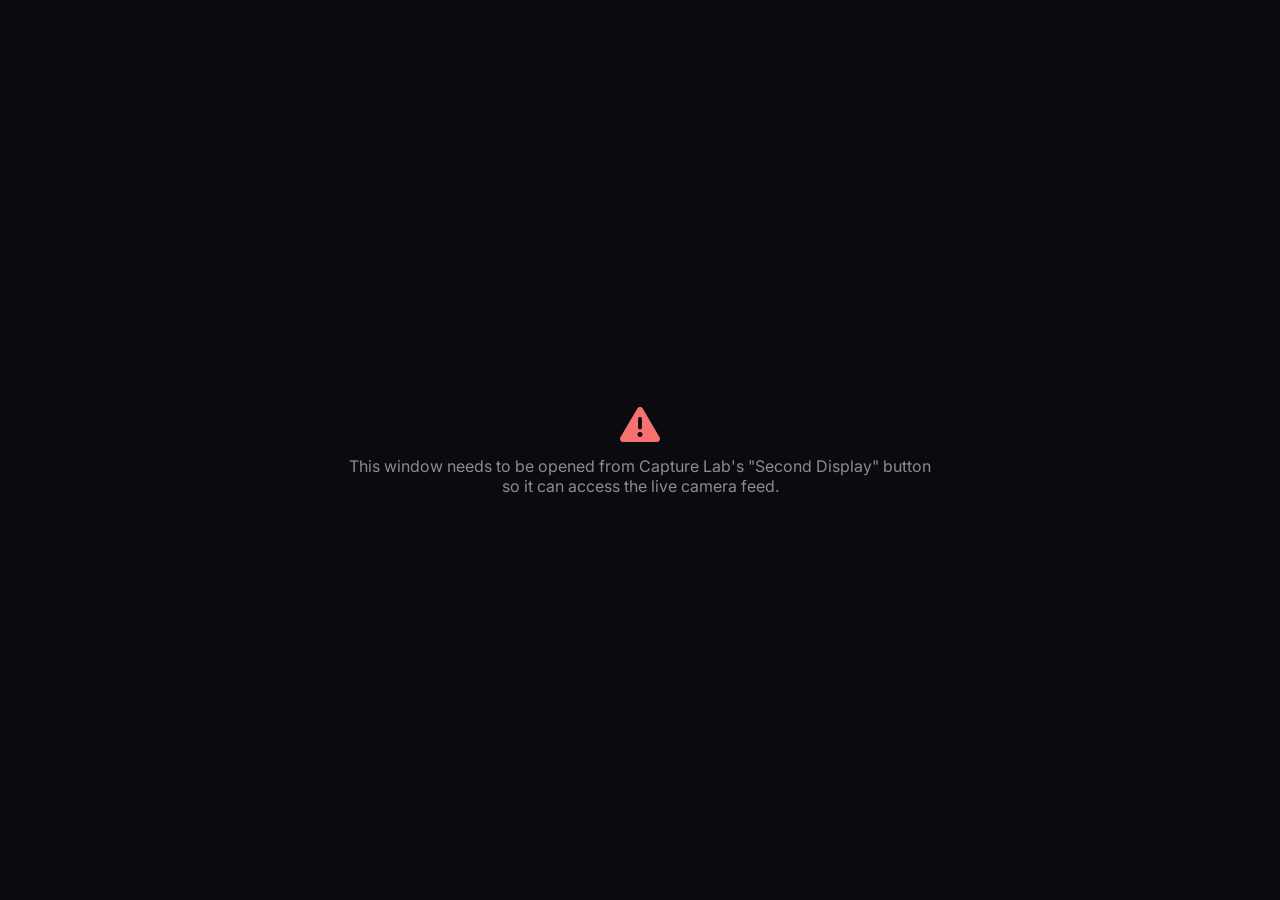
<file: camera.html>
<!DOCTYPE html>
<html lang="en">
<head>
<meta charset="UTF-8">
<title>NDURANCE — Camera Wall</title>
<link rel="preconnect" href="https://fonts.googleapis.com">
<link href="https://fonts.googleapis.com/css2?family=Inter:wght@400;500;600;700&family=Space+Grotesk:wght@600;700&display=swap" rel="stylesheet">
<link rel="stylesheet" href="https://cdn.jsdelivr.net/npm/@fortawesome/fontawesome-free@6.4.0/css/all.min.css">
<style>
  :root { --bg:#0a0a0f; --border:rgba(255,255,255,.08); --text:#f2f2f5; --muted:#8b8b96; --red:#f87171; }
  * { box-sizing: border-box; }
  html, body { margin:0; height:100%; background:var(--bg); color:var(--text); font-family:Inter,sans-serif; overflow:hidden; }
  .topbar { display:flex; align-items:center; justify-content:space-between; padding:12px 22px; border-bottom:1px solid var(--border); }
  .brand { display:flex; align-items:center; gap:10px; font-family:'Space Grotesk',sans-serif; font-weight:700; font-size:16px; }
  .brand i { background:linear-gradient(135deg,#8b7fe0,#e07fc0); width:28px;height:28px;border-radius:8px;display:flex;align-items:center;justify-content:center;font-size:13px; }
  .status { display:flex; align-items:center; gap:14px; font-size:13px; color:var(--muted); }
  .rec-badge { display:flex; align-items:center; gap:7px; padding:5px 12px; border-radius:20px; background:rgba(255,255,255,.05); }
  .rec-badge.live { color:var(--red); }
  .rec-dot { width:7px; height:7px; border-radius:50%; background:var(--muted); }
  .rec-badge.live .rec-dot { background:var(--red); animation:pulse 1.2s infinite; }
  @keyframes pulse { 0%,100%{opacity:1} 50%{opacity:.3} }
  .timer { font-size:17px; font-weight:600; font-variant-numeric: tabular-nums; }
  .grid { display:grid; grid-template-columns:repeat(3,1fr); gap:2px; height:calc(100vh - 53px); background:var(--border); }
  .tile { position:relative; background:#000; overflow:hidden; display:flex; align-items:center; justify-content:center; }
  .tile .cam-visual { position:absolute; inset:0; width:100%; height:100%; transform-origin:center center; transition:transform .25s ease; }
  .tile video { width:100%; height:100%; object-fit:contain; }
  .tile canvas { position:absolute; inset:0; width:100%; height:100%; object-fit:contain; }
  .tile .chip { position:absolute; top:12px; left:12px; font-size:11px; font-weight:700; letter-spacing:.08em; padding:5px 12px; border-radius:20px; background:rgba(0,0,0,.55); backdrop-filter:blur(4px); z-index:2; text-transform:uppercase; }
  .tile .rotate-btn { position:absolute; top:10px; right:10px; z-index:3; width:30px; height:30px; border-radius:50%; border:1px solid var(--border); background:rgba(0,0,0,.55); backdrop-filter:blur(4px); color:var(--text); display:flex; align-items:center; justify-content:center; cursor:pointer; font-size:12px; transition:background .15s ease, transform .15s ease; }
  .tile .rotate-btn:hover { background:rgba(0,0,0,.8); }
  .tile .rotate-btn:active { transform:scale(0.92); }
  .tile .no-signal { display:flex; flex-direction:column; align-items:center; justify-content:center; gap:10px; color:var(--muted); text-align:center; padding:20px; }
  .tile .no-signal i { font-size:32px; }
  .opener-error { height:100vh; display:flex; flex-direction:column; align-items:center; justify-content:center; gap:12px; color:var(--muted); text-align:center; padding:40px; }
  .opener-error i { font-size:40px; color:var(--red); }
</style>
</head>
<body>
<div id="root">
  <div class="topbar">
    <div class="brand"><i class="fa-solid fa-person-running"></i> NDURANCE — Camera Wall</div>
    <div class="status">
      <span class="rec-badge" id="rec-badge"><span class="rec-dot"></span><span id="rec-text">Idle</span></span>
      <span class="timer" id="timer">00:00</span>
    </div>
  </div>
  <div class="grid" id="grid">
    <div class="tile" id="tile-left"><span class="chip">left</span><button type="button" class="rotate-btn" data-view="left" title="Rotate left camera 90°"><i class="fa-solid fa-rotate"></i></button></div>
    <div class="tile" id="tile-back"><span class="chip">back</span><button type="button" class="rotate-btn" data-view="back" title="Rotate back camera 90°"><i class="fa-solid fa-rotate"></i></button></div>
    <div class="tile" id="tile-right"><span class="chip">right</span><button type="button" class="rotate-btn" data-view="right" title="Rotate right camera 90°"><i class="fa-solid fa-rotate"></i></button></div>
  </div>
</div>

<script>
'use strict';
const VIEWS = ['left', 'back', 'right'];
const OPENER = window.opener;

function showOpenerError() {
  document.getElementById('root').innerHTML = `
    <div class="opener-error">
      <i class="fa-solid fa-triangle-exclamation"></i>
      <div>This window needs to be opened from Capture Lab's "Second Display" button<br>so it can access the live camera feed.</div>
    </div>`;
}

if (!OPENER || OPENER.closed || !OPENER.CameraManager) {
  showOpenerError();
} else {
  const CM = OPENER.CameraManager;
  const Renderer = OPENER.Renderer;
  const els = {};
  VIEWS.forEach(v => {
    const tile = document.getElementById(`tile-${v}`);
    const rotateBtn = tile.querySelector('.rotate-btn');
    els[v] = { tile, rotateBtn, visual: null, video: null, canvas: null, hasStream: false };
    if (rotateBtn) rotateBtn.onclick = (ev) => {
      ev.stopPropagation();
      // CM is the opener's CameraManager — this mutates the same shared
      // rotations object the primary tab's tiles read, so both stay in sync.
      const deg = CM.rotateView(view);
      applyRotation(view, deg);
    };
  });

  function applyRotation(view, deg) {
    const e = els[view];
    if (e.visual) e.visual.style.transform = deg ? `rotate(${deg}deg)` : '';
  }

  function ensureVideo(view) {
    const e = els[view];
    if (e.video) return;
    const tile = e.tile;
    const visual = document.createElement('div');
    visual.className = 'cam-visual';
    const video = document.createElement('video');
    video.autoplay = true; video.muted = true; video.playsInline = true;
    const canvas = document.createElement('canvas');
    visual.appendChild(video); visual.appendChild(canvas);
    tile.appendChild(visual);
    e.visual = visual; e.video = video; e.canvas = canvas; e.hasStream = true;
    applyRotation(view, CM.getRotation ? CM.getRotation(view) : 0);
    const noSig = tile.querySelector('.no-signal');
    if (noSig) noSig.remove();
  }

  function showNoSignal(view) {
    const e = els[view];
    if (!e.hasStream) return;
    e.visual?.remove(); e.video = null; e.canvas = null; e.visual = null; e.hasStream = false;
    const chip = e.tile.querySelector('.chip');
    e.tile.innerHTML = '';
    e.tile.appendChild(chip);
    if (e.rotateBtn) e.tile.appendChild(e.rotateBtn);
    const div = document.createElement('div');
    div.className = 'no-signal';
    div.innerHTML = `<i class="fa-solid fa-video-slash"></i>Waiting for ${view} camera…`;
    e.tile.appendChild(div);
  }

  function syncStreams() {
    VIEWS.forEach(view => {
      const stream = CM.streams && CM.streams[view];
      const e = els[view];
      if (stream) {
        ensureVideo(view);
        if (e.video.srcObject !== stream) { e.video.srcObject = stream; e.video.play().catch(() => {}); }
        if (CM.getRotation) applyRotation(view, CM.getRotation(view));
      } else {
        showNoSignal(view);
      }
    });
  }

  function drawLoop() {
    VIEWS.forEach(view => {
      const e = els[view];
      if (!e.hasStream || !e.video || !e.canvas) return;
      const payload = CM.latest && CM.latest[view];
      const score = payload?.overall_score?.overall_score ?? 0;
      if (Renderer && e.video.videoWidth) {
        Renderer.draw(e.canvas, payload?.landmarks || null, e.video, score);
      }
    });
    requestAnimationFrame(drawLoop);
  }

  showNoSignal('left'); showNoSignal('back'); showNoSignal('right');
  syncStreams();
  setInterval(syncStreams, 800);
  requestAnimationFrame(drawLoop);

  function setSession(active) {
    const badge = document.getElementById('rec-badge');
    const text = document.getElementById('rec-text');
    badge.classList.toggle('live', active);
    text.textContent = active ? 'Recording' : 'Idle';
  }
  let timerInt = null;
  function startTimer(startedAt) {
    clearInterval(timerInt);
    timerInt = setInterval(() => {
      const sec = Math.max(0, Math.round((Date.now() - startedAt) / 1000));
      const m = Math.floor(sec / 60), s = sec % 60;
      document.getElementById('timer').textContent = String(m).padStart(2, '0') + ':' + String(s).padStart(2, '0');
    }, 500);
  }
  try {
    const bus = new BroadcastChannel('ndurance-live');
    bus.onmessage = (ev) => {
      const msg = ev.data;
      if (msg?.type === 'session') {
        setSession(msg.state === 'recording');
        if (msg.state === 'recording') startTimer(Date.now());
        else { clearInterval(timerInt); document.getElementById('timer').textContent = '00:00'; }
      }
    };
  } catch (e) { /* recording badge just won't sync, video still works */ }

  window.addEventListener('beforeunload', () => clearInterval(timerInt));
}
</script>
</body>
</html>
</file>
